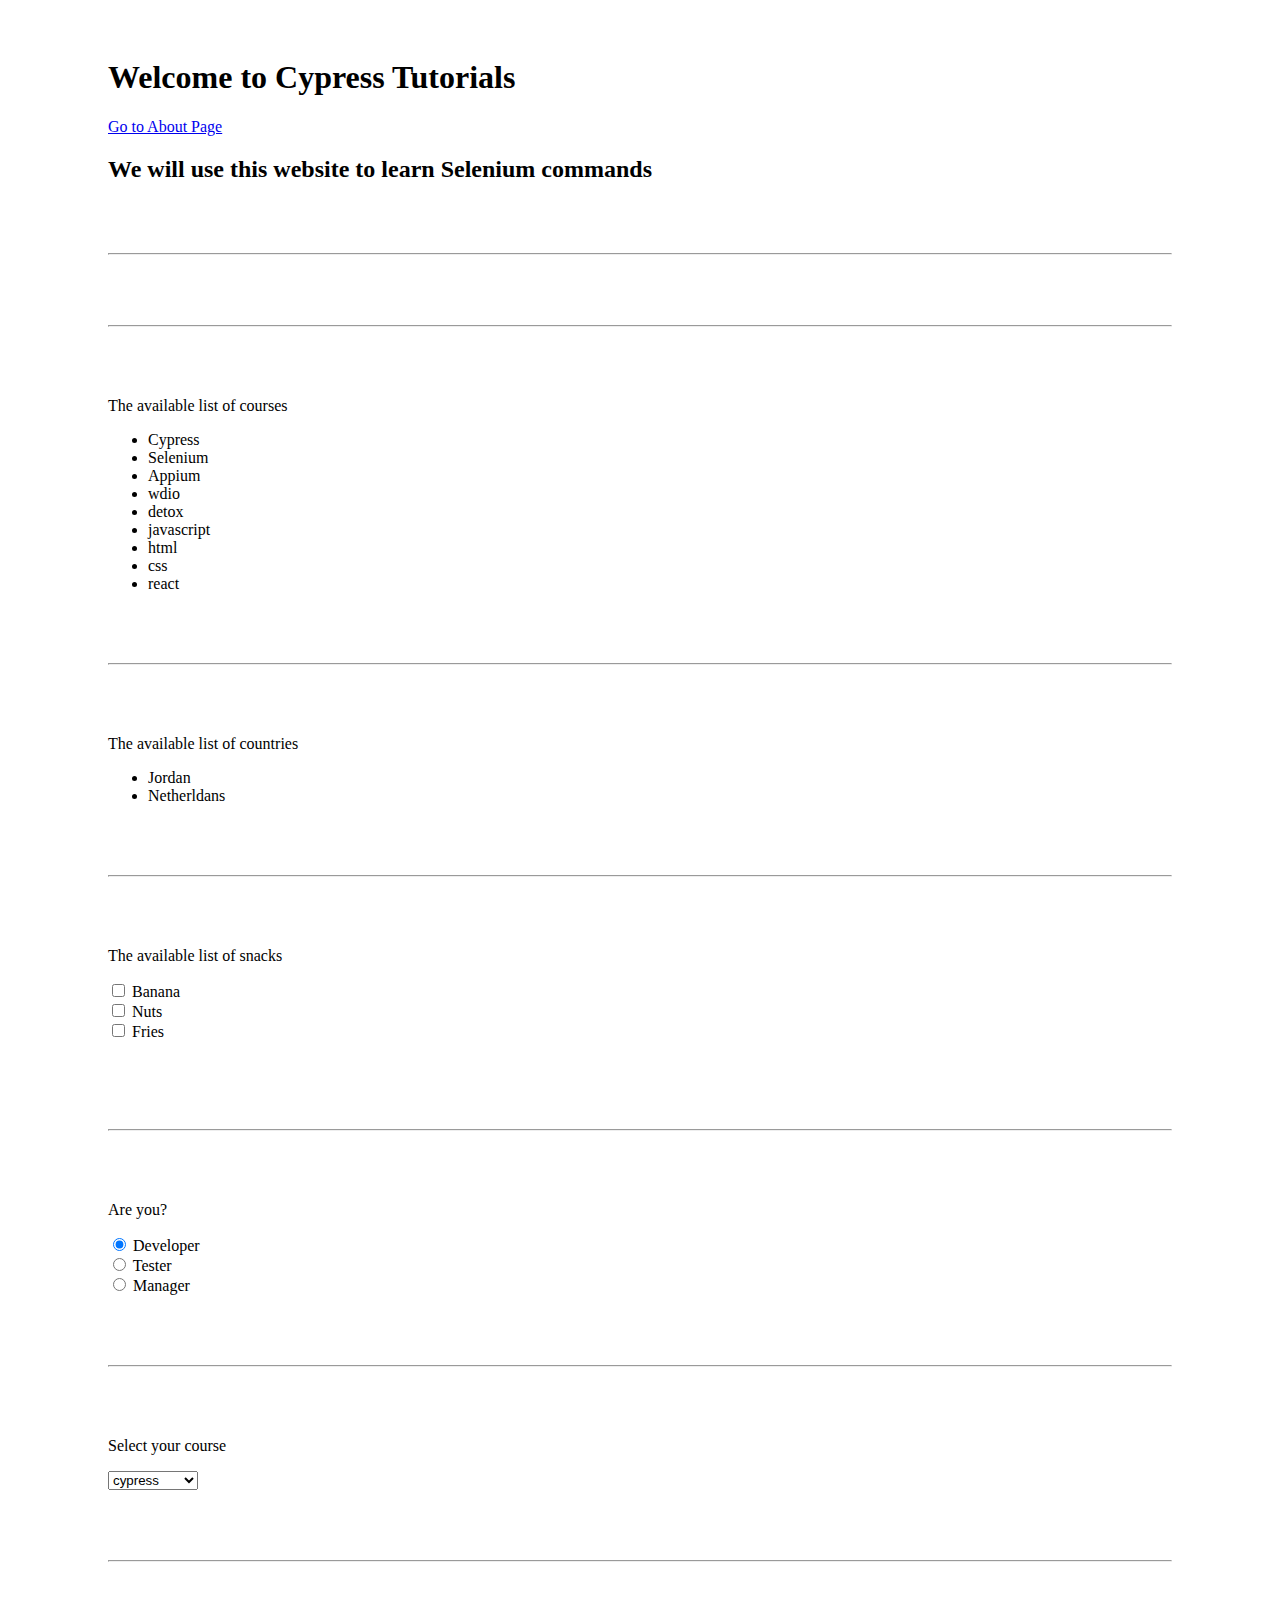
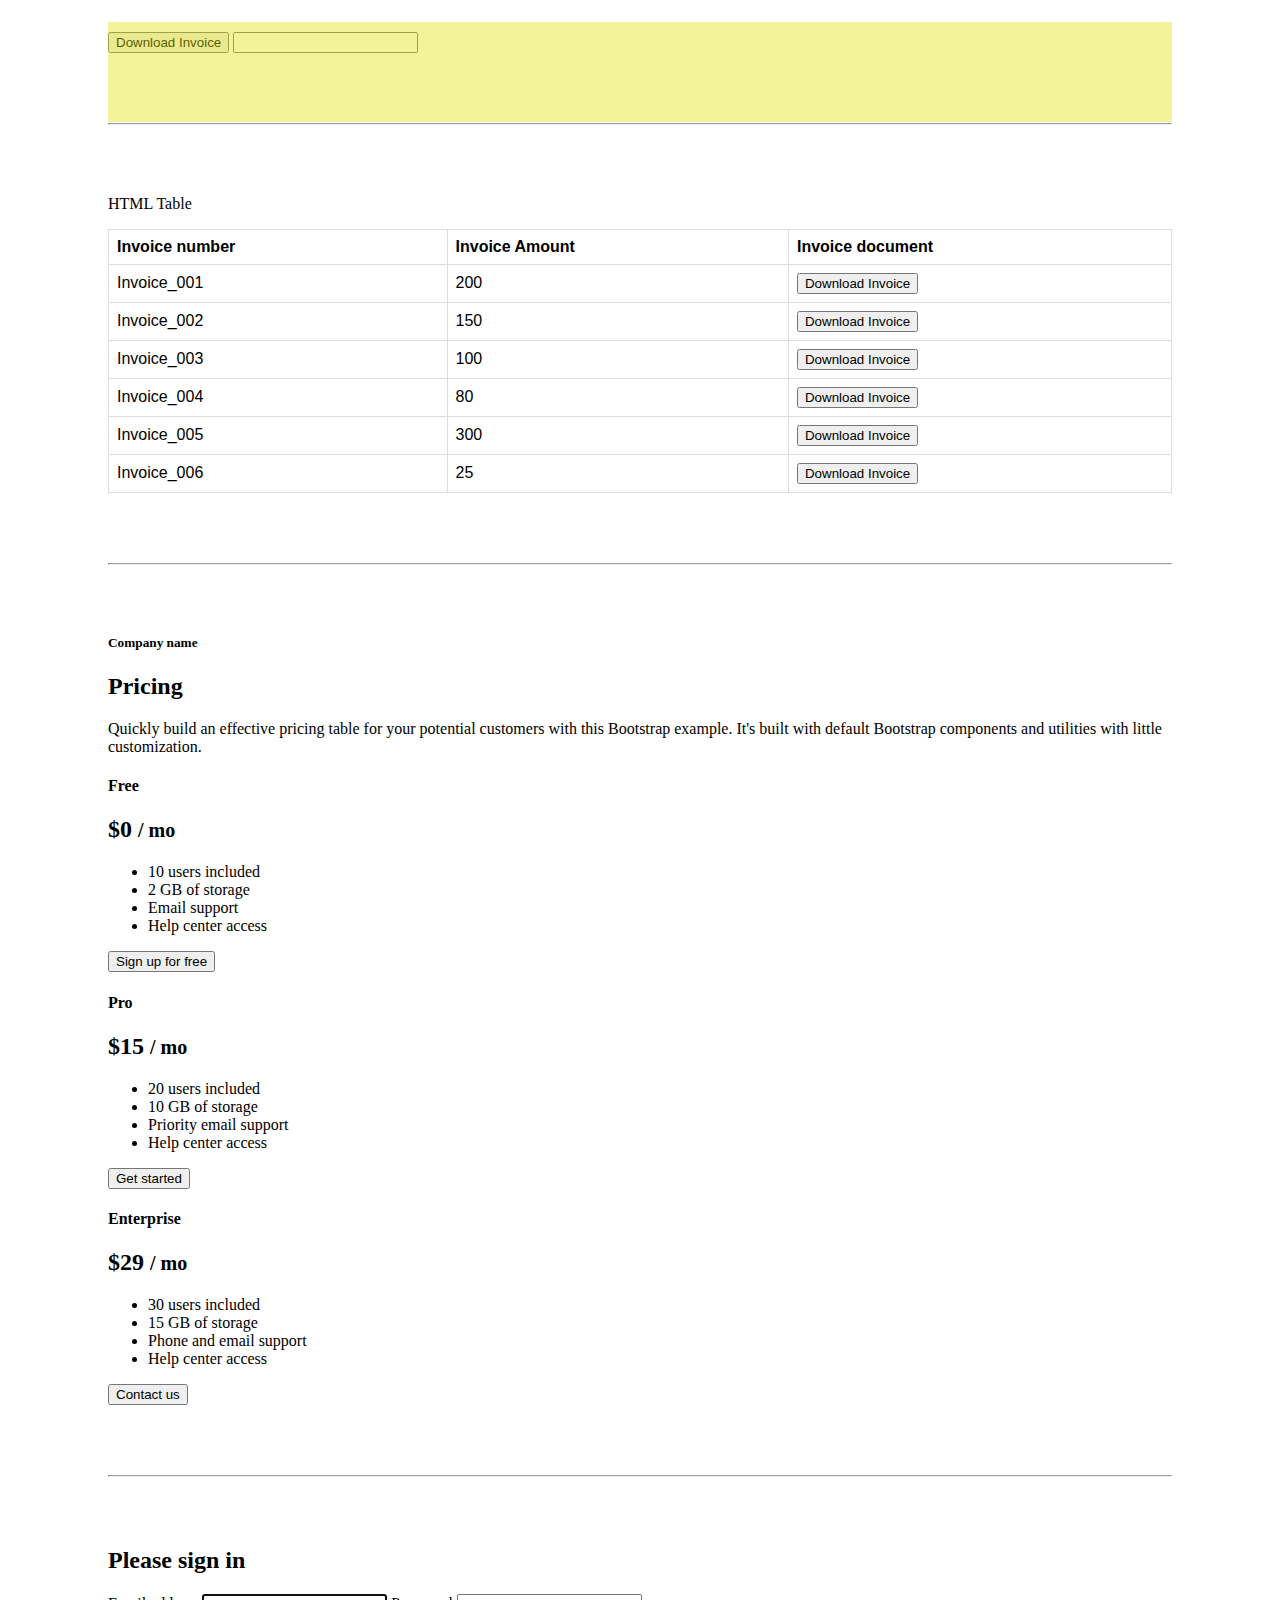
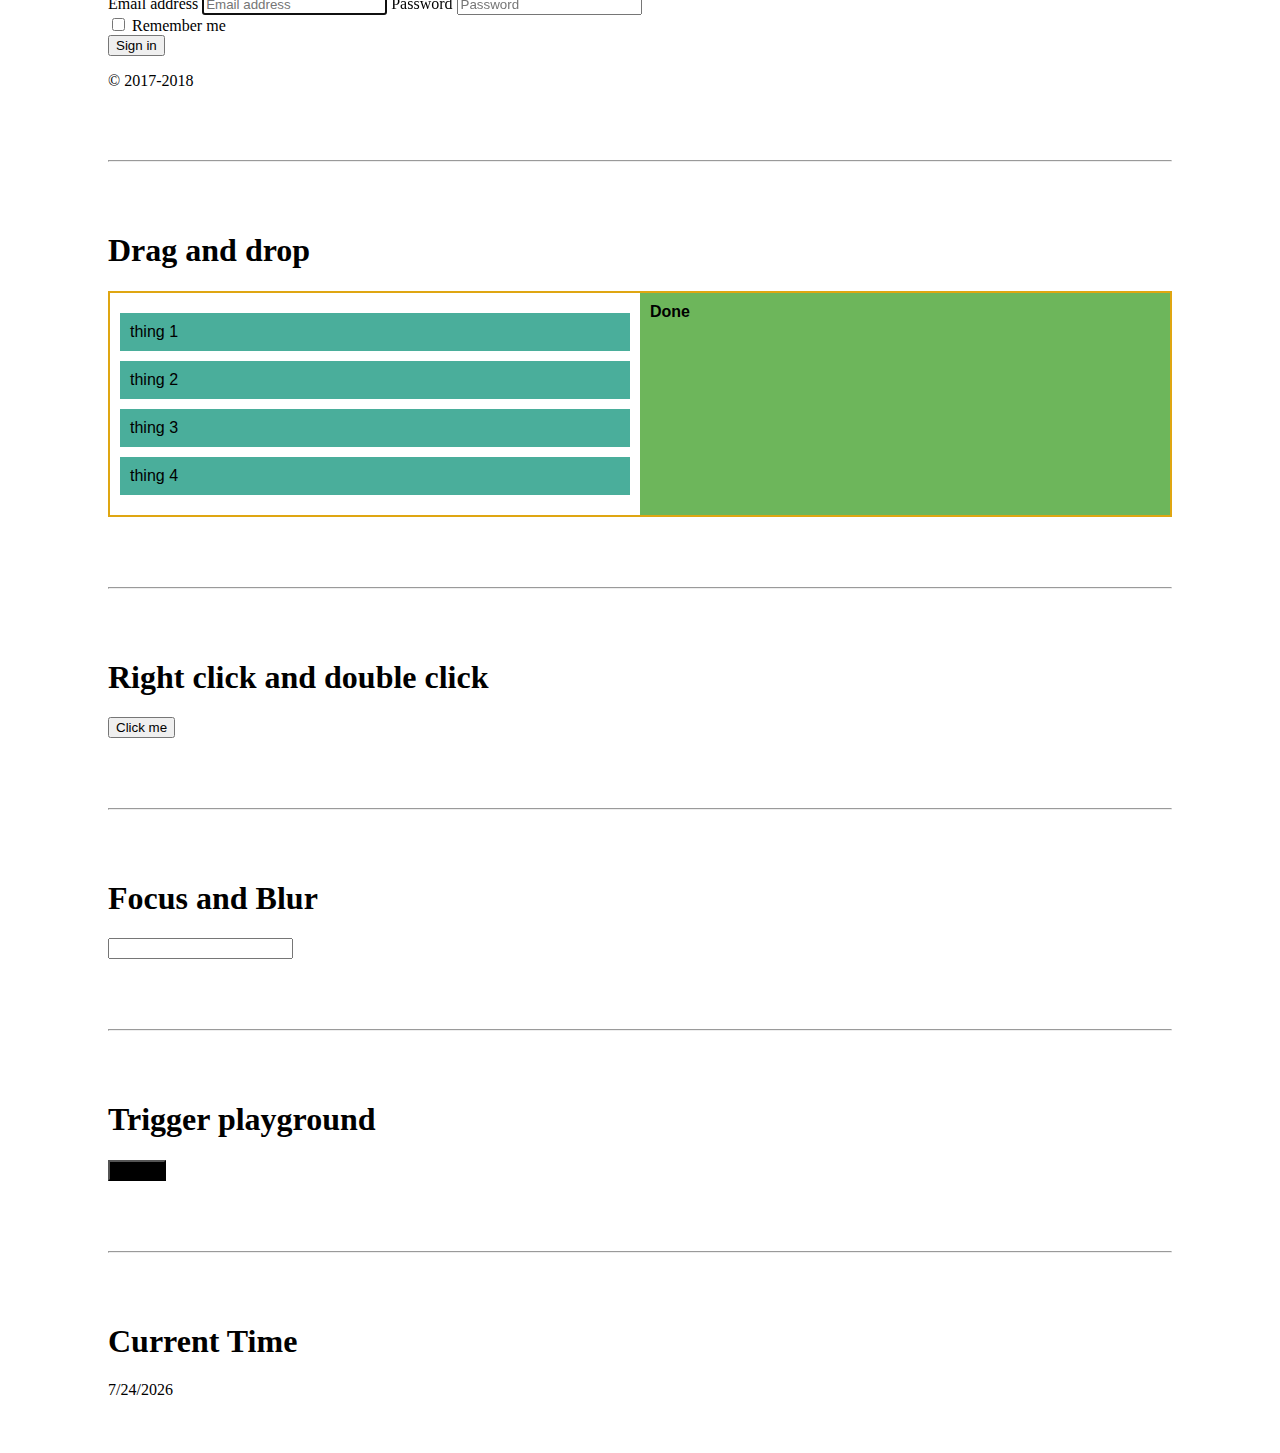
<file: src/test/resources/index.html>
<!DOCTYPE html>
<html lang="en">

<head>
    <meta charset="UTF-8">
    <meta name="viewport" content="width=device-width, initial-scale=1.0">
    <title>Cypress Tutorials</title>
    <link href="https://cdn.jsdelivr.net/npm/bootstrap@5.0.0-beta3/dist/css/bootstrap.min.css" rel="stylesheet" integrity="sha384-eOJMYsd53ii+scO/bJGFsiCZc+5NDVN2yr8+0RDqr0Ql0h+rP48ckxlpbzKgwra6" crossorigin="anonymous">
    <style>
        body {
            padding: 30px 100px;
        }

        table {
            font-family: arial, sans-serif;
            border-collapse: collapse;
            width: 100%;
        }

        hr {
            margin: 70px 0 !important;
        }

        td,
        th {
            border: 1px solid #dddddd;
            text-align: left;
            padding: 8px;
        }
        
        .example-parent {
            border: 2px solid #DFA612;
            color: black;
            display: flex;
            font-family: sans-serif;
            font-weight: bold;
}

        .example-origin {
        flex-basis: 100%;
        flex-grow: 1;
        padding: 10px;
        }

        .example-draggable {
        background-color: #4AAE9B;
        font-weight: normal;
        margin-bottom: 10px;
        margin-top: 10px;
        padding: 10px;
        }

        .example-dropzone {
        background-color: #6DB65B;
        flex-basis: 100%;
        flex-grow: 1;
        padding: 10px;
        }

        .button-container {
            position: relative;
        }

        .cover {
            width: 100%;
            height: 100px;
            position: absolute;
            background-color: rgba(225,225,0,0.4);
            top: -10px;
        }
    </style>

</head>

<body>
    <h1 id="welcome">Welcome to Cypress Tutorials</h1>
    <a id="aboutPage" class="about" href="./about.html">Go to About Page</a>
    <h2 name="description">We will use this website to learn Selenium commands</h2>
    <hr />
    <hr />
    <p>The available list of courses</p>
    <ul class="course-list">
        <li class="list1 web">Cypress</li>
        <li class="list2 web">Selenium</li>
        <li class="list3 mobile">Appium</li>
        <li class="list4 web mobile">wdio</li>
        <li class="list5 mobile">detox</li>
        <li class="list6 programming">javascript</li>
        <li class="list7 web">html</li>
        <li class="list8 web">css</li>
        <li class="list9 web">react</li>
    </ul>
    <hr>
    <p>The available list of countries</p>
    <ul class="country-list">
        <li class="list1">Jordan</li>
        <li class="list2">Netherldans</li>
    </ul>
    <hr>
    <p>The available list of snacks</p>
    <input type="checkbox" id="Banana" name="Banana" value="Banana">
    <label for="vehicle1"> Banana</label><br>
    <input type="checkbox" id="Nuts" name="Nuts" value="Nuts">
    <label for="vehicle2"> Nuts</label><br>
    <input type="checkbox" id="Fries" name="Fries" value="Fries">
    <label for="vehicle3"> Fries</label><br><br>
    <hr>
    <p>Are you?</p>
    <div>
        <input type="radio" id="Developer" name="Developer" value="Developer" checked>
        <label for="huey">Developer</label>
    </div>

    <div>
        <input type="radio" id="Tester" name="Tester" value="Tester">
        <label for="dewey">Tester</label>
    </div>

    <div>
        <input type="radio" id="Manager" name="Manager" value="Manager">
        <label for="louie">Manager</label>
    </div>
    <hr>
    <p>Select your course</p>

    <select name="courses" id="courses">
        <option value="cypress">cypress</option>
        <option value="selenium">selenium</option>
        <option value="appium">appium</option>
        <option value="wdio">wdiocourse</option>
    </select>

    <hr>
    <div class="button-container">
        <input value="Download Invoice" type="button" onclick="{setTimeout(() => this.value='Downloaded!', 5000 ) ;this.value='Downloading...'}" class="btn btn-primary hidden-button"/>
        <input type="text" name="coverdInput" id="coverdInput" />
        <div class="cover"></div>
    </div>

    <hr>
    <p>HTML Table</p>
    <table>
        <tr>
            <th>Invoice number</th>
            <th>Invoice Amount</th>
            <th>Invoice document</th>
        </tr>
        <tr>
            <td>Invoice_001</td>
            <td>200</td>
            <td><input value="Download Invoice" type="button" onclick="{setTimeout(() => this.value='Downloaded!', 5000 ) ;this.value='Downloading...'}" class="btn btn-primary invoice-button"/></td>
        </tr>
        <tr>
            <td>Invoice_002</td>
            <td>150</td>
            <td><input value="Download Invoice" type="button" onclick="{setTimeout(() => this.value='Downloaded!', 5000 ) ;this.value='Downloading...'}" class="btn btn-primary invoice-button"/></td>
        </tr>
        <tr>
            <td>Invoice_003</td>
            <td>100</td>
            <td><input value="Download Invoice" type="button" onclick="{setTimeout(() => this.value='Downloaded!', 5000 ) ;this.value='Downloading...'}" class="btn btn-primary invoice-button"/></td>
        </tr>
        <tr>
            <td>Invoice_004</td>
            <td>80</td>
            <td><input value="Download Invoice" type="button" onclick="{setTimeout(() => this.value='Downloaded!', 5000 ) ;this.value='Downloading...'}" class="btn btn-primary invoice-button"/></td>
        </tr>
        <tr>
            <td>Invoice_005</td>
            <td>300</td>
            <td><input value="Download Invoice" type="button" onclick="{setTimeout(() => this.value='Downloaded!', 5000 ) ;this.value='Downloading...'}" class="btn btn-primary invoice-button"/></td>
        </tr>
        <tr>
            <td>Invoice_006</td>
            <td>25</td>
            <td><input value="Download Invoice" type="button" onclick="{setTimeout(() => this.value='Downloaded!', 5000 ) ;this.value='Downloading...'}" class="btn btn-primary invoice-button"/></td>
        </tr>
    </table>
    <hr>
    <div class="d-flex flex-column flex-md-row align-items-center p-3 px-md-4 mb-3 bg-white border-bottom box-shadow">
        <h5 class="my-0 mr-md-auto font-weight-normal">Company name</h5>
    </div>

    <div class="pricing-header px-3 py-3 pt-md-5 pb-md-4 mx-auto text-center">
        <h2 class="display-4">Pricing</h2>
        <p class="lead">Quickly build an effective pricing table for your potential customers with this Bootstrap
            example.
            It's built with default Bootstrap components and utilities with little customization.</p>
    </div>

    <div class="container">
        <div class="card-deck mb-3 text-center">
            <div class="card mb-4 box-shadow">
                <div class="card-header">
                    <h4 class="my-0 font-weight-normal">Free</h4>
                </div>
                <div class="card-body">
                    <h2 class="card-title pricing-card-title">$0 <small class="text-muted">/ mo</small></h2>
                    <ul class="list-unstyled mt-3 mb-4">
                        <li>10 users included</li>
                        <li>2 GB of storage</li>
                        <li>Email support</li>
                        <li>Help center access</li>
                    </ul>
                    <button type="button" class="btn btn-lg btn-block btn-outline-primary">Sign up for free</button>
                </div>
            </div>
            <div class="card mb-4 box-shadow">
                <div class="card-header">
                    <h4 class="my-0 font-weight-normal">Pro</h4>
                </div>
                <div class="card-body">
                    <h2 class="card-title pricing-card-title">$15 <small class="text-muted">/ mo</small></h2>
                    <ul class="list-unstyled mt-3 mb-4">
                        <li>20 users included</li>
                        <li>10 GB of storage</li>
                        <li>Priority email support</li>
                        <li>Help center access</li>
                    </ul>
                    <button type="button" class="btn btn-lg btn-block btn-primary">Get started</button>
                </div>
            </div>
            <div class="card mb-4 box-shadow">
                <div class="card-header">
                    <h4 class="my-0 font-weight-normal">Enterprise</h4>
                </div>
                <div class="card-body">
                    <h2 class="card-title pricing-card-title">$29 <small class="text-muted">/ mo</small></h2>
                    <ul class="list-unstyled mt-3 mb-4">
                        <li>30 users included</li>
                        <li>15 GB of storage</li>
                        <li>Phone and email support</li>
                        <li>Help center access</li>
                    </ul>
                    <button type="button" class="btn btn-lg btn-block btn-primary">Contact us</button>
                </div>
            </div>
        </div>

        <hr>
        <form class="form-signin">
            <h2 class="h3 mb-3 font-weight-normal">Please sign in</h2>
            <label for="inputEmail" class="sr-only">Email address</label>
            <input type="email" id="inputEmail" data-testid="email" class="form-control" placeholder="Email address" required autofocus>
            <label for="inputPassword" class="sr-only">Password</label>
            <input type="password" id="inputPassword" data-testid="password" class="form-control" placeholder="Password" required>
            <div class="checkbox mb-3">
                <label>
                    <input type="checkbox" data-testid="checkbox" value="remember-me"> Remember me
                </label>
            </div>
            <button class="btn btn-lg btn-primary btn-block" data-testid="submit" type="submit">Sign in</button>
            <p class="mt-5 mb-3 text-muted">&copy; 2017-2018</p>
        </form>
        <hr>
        <h1>Drag and drop</h1>
        <div class="example-parent">
            <div class="example-origin">
              <div
                id="draggable-1"
                class="example-draggable"
                draggable="true"
                ondragstart="onDragStart(event);"
              >
                thing 1
              </div>
              <div
                id="draggable-2"
                class="example-draggable"
                draggable="true"
                ondragstart="onDragStart(event);"
              >
                thing 2
              </div>
              <div
                id="draggable-3"
                class="example-draggable"
                draggable="true"
                ondragstart="onDragStart(event);"
              >
                thing 3
              </div>
              <div
                id="draggable-4"
                class="example-draggable"
                draggable="true"
                ondragstart="onDragStart(event);"
              >
                thing 4
              </div>
            </div>
          
            <div
              class="example-dropzone"
              ondragover="onDragOver(event);"
              ondrop="onDrop(event);"
            >
              Done
            </div>
          </div>

          <hr>
          <h1>Right click and double click</h1>
          <input type="button" data-testid="right double click btn" value="Click me" class="btn btn-primary right double" oncontextmenu="this.value='Right Click'" ondblclick="this.value='Double Click'">

          <hr>
          <h1>Focus and Blur</h1>
          <input class="focus blur" type="text" onfocus="this.style.backgroundColor='red'" onblur="this.style.backgroundColor='blue'">


          <hr>
          <h1>Trigger playground</h1>
          <input class="trigger" id="trigger-button" value="Trigger" type="button" class="btn btn-primary trigger-button" onmouseover="this.style.backgroundColor='red'" onmouseout="this.style.backgroundColor='blue'" onmousedown="this.value='long press'" onmouseup="this.value='Trigger'" style="background-color: black" />

          <hr>
          <h1>Current Time</h1>
          <p id="date"></p>

        <script src="https://code.jquery.com/jquery-3.2.1.slim.min.js"
            integrity="sha384-KJ3o2DKtIkvYIK3UENzmM7KCkRr/rE9/Qpg6aAZGJwFDMVNA/GpGFF93hXpG5KkN"
            crossorigin="anonymous"></script>
        <script src="https://cdnjs.cloudflare.com/ajax/libs/popper.js/1.12.9/umd/popper.min.js"
            integrity="sha384-ApNbgh9B+Y1QKtv3Rn7W3mgPxhU9K/ScQsAP7hUibX39j7fakFPskvXusvfa0b4Q"
            crossorigin="anonymous"></script>
        <script src="https://maxcdn.bootstrapcdn.com/bootstrap/4.0.0/js/bootstrap.min.js"
            integrity="sha384-JZR6Spejh4U02d8jOt6vLEHfe/JQGiRRSQQxSfFWpi1MquVdAyjUar5+76PVCmYl"
            crossorigin="anonymous"></script>
            <script>
                function onDragStart(event) {
                    event
                        .dataTransfer
                        .setData('text/plain', event.target.id);

                    event
                        .currentTarget
                        .style
                        .backgroundColor = 'yellow';
                }

                function onDragOver(event) {
                    event.preventDefault();
                }

                function onDrop(event) {
                    const id = event
                        .dataTransfer
                        .getData('text');
                    const draggableElement = document.getElementById(id);
                    const dropzone = event.target;
                    dropzone.appendChild(draggableElement);
                    event
                        .dataTransfer
                        .clearData();
                }

                document.cookie = "name=qacart"
                document.cookie = "course=cypress"

                n =  new Date();
                y = n.getFullYear();
                m = n.getMonth() + 1;
                d = n.getDate();
                document.getElementById("date").innerHTML = m + "/" + d + "/" + y;
            </script>
</body>

</html>
</file>
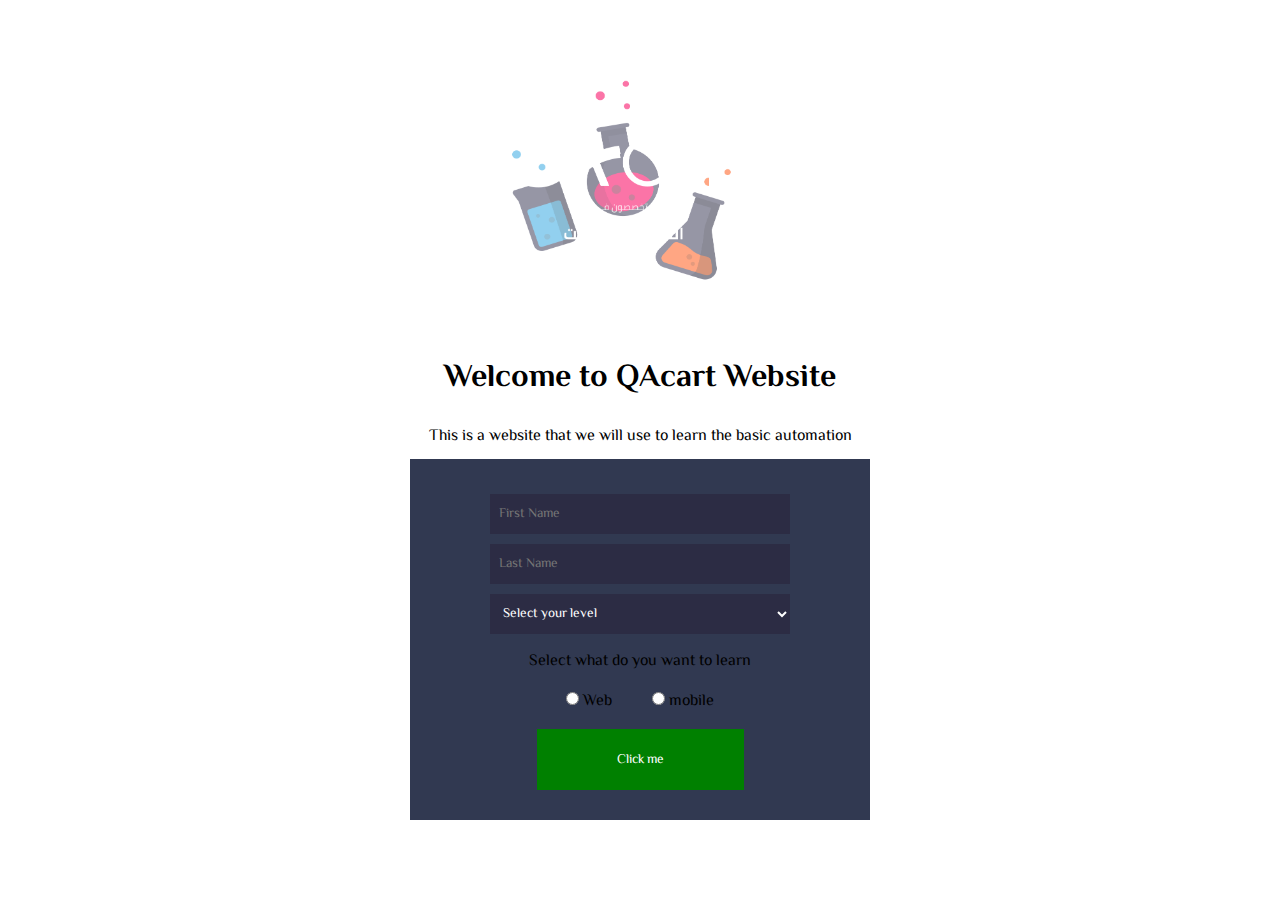
<file: src/test/resources/actions.html>
<!DOCTYPE html>
<html lang="en">
  <head>
    <meta charset="UTF-8" />
    <meta http-equiv="X-UA-Compatible" content="IE=edge" />
    <meta name="viewport" content="width=device-width, initial-scale=1.0" />
    <link rel="stylesheet" href="styles.css" />
    <title>Actions</title>
  </head>
  <body>
    <div class="container">
      <img class="logo" src="./images/logo qacart.png" />
      <h1 id="welcome">Welcome to QAcart Website</h1>
      <p>This is a website that we will use to learn the basic automation</p>
      <form class="form">
        <input
          class="input"
          name="firstName"
          type="text"
          placeholder="First Name"
        />
        <input
          class="input"
          name="lastName"
          type="text"
          placeholder="Last Name"
        />
        <select id="level" name="level" level>
          <option value="junior">Select your level</option>
          <option value="junior">Junior</option>
          <option value="senior">Senior</option>
          <option value="manager">Manager</option>
        </select>
        <p class="checkbox-header">Select what do you want to learn</p>
        <div class="checkbox-container">
          <div class="checkbox-item">
            <input type="radio" id="web" name="category" value="web" />
            <label for="web"> Web</label><br />
          </div>
          <div class="checkbox-item">
            <input type="radio" id="mobile" name="category" value="mobile" />
            <label for="mobile"> mobile</label><br />
          </div>
        </div>

        <button type="submit" class="button actions-button" id="actions-button">
          Click me
        </button>
      </form>
    </div>
    <script src="actions.js"></script>
  </body>
</html>
</file>
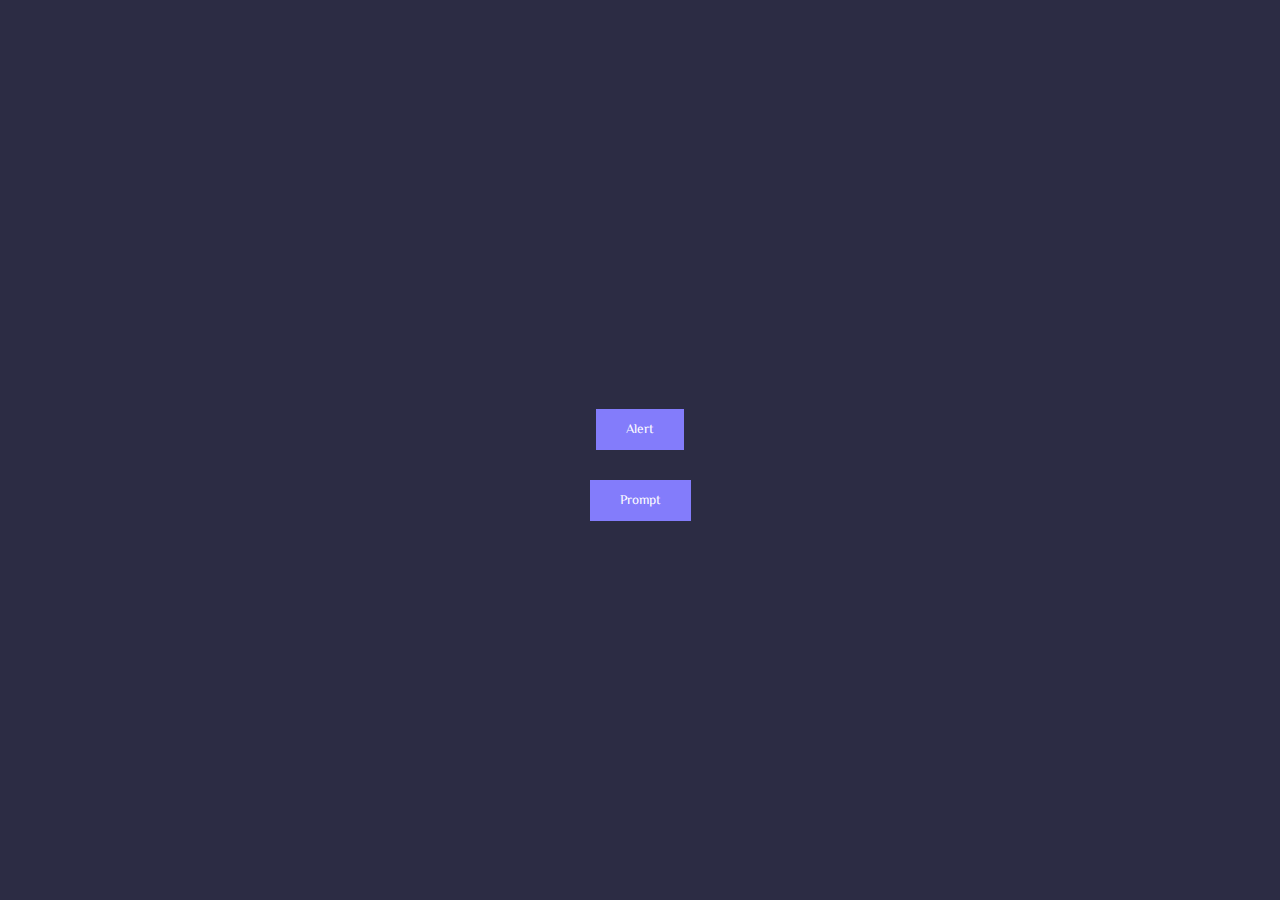
<file: src/test/resources/alert.html>
<!DOCTYPE html>
<html lang="en">
  <head>
    <meta charset="UTF-8" />
    <meta http-equiv="X-UA-Compatible" content="IE=edge" />
    <meta name="viewport" content="width=device-width, initial-scale=1.0" />
    <link rel="stylesheet" href="Style.css" />
    <title>Alert</title>
  </head>
  <body>
    <div class="alert-container">
      <button class="button alert">Alert</button>
      <button class="button prompt">Prompt</button>
    </div>

    <script src="alert.js"></script>
  </body>
</html>
</file>
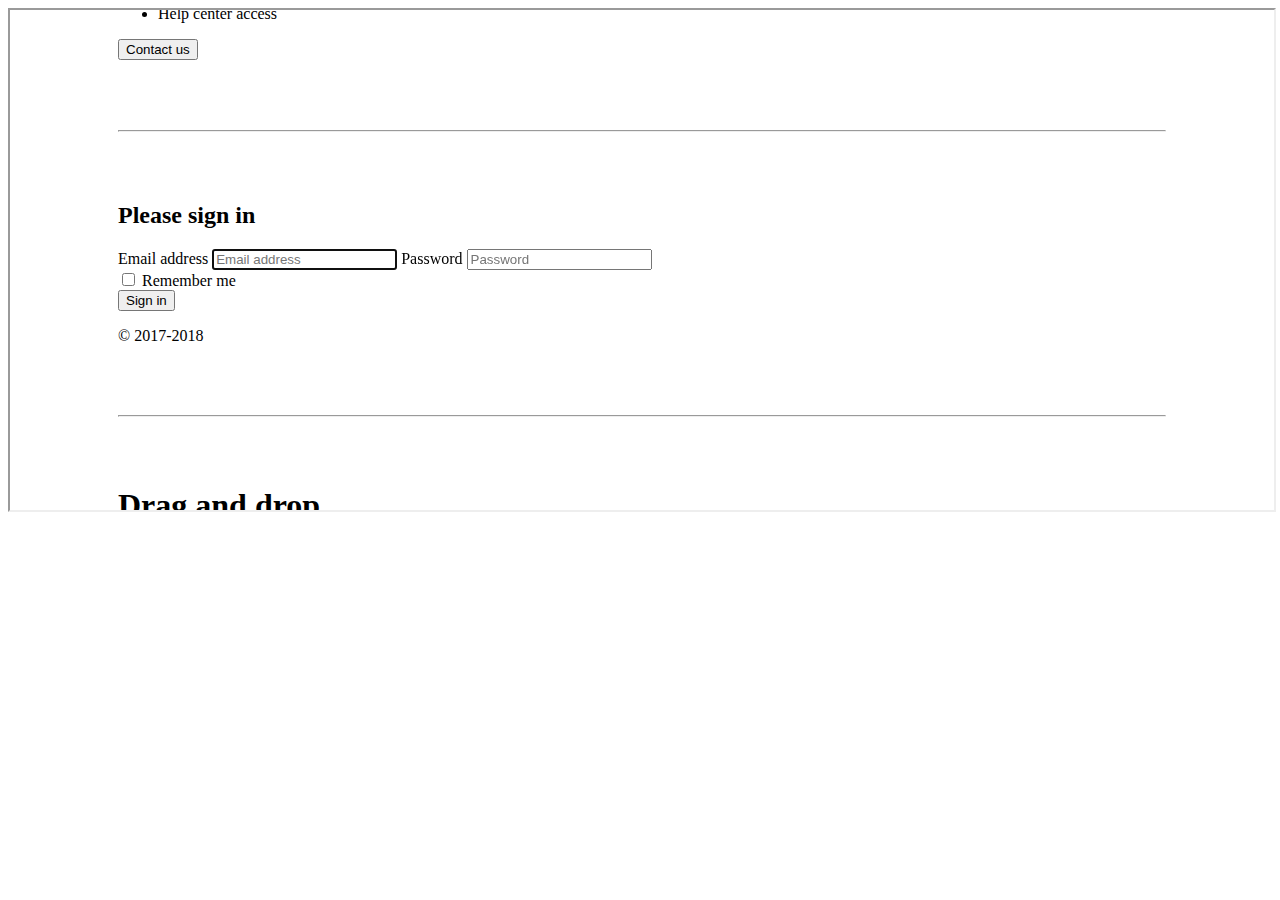
<file: src/test/resources/frame.html>
<!DOCTYPE html>
<html lang="en">
  <head>
    <meta charset="UTF-8" />
    <meta http-equiv="X-UA-Compatible" content="IE=edge" />
    <meta name="viewport" content="width=device-width, initial-scale=1.0" />
    <title>Child frame</title>
  </head>
  <body>
    <iframe
      id="links"
      name="links"
      width="100%"
      height="500px"
      src="index.html"
      title="qacart"
    ></iframe>
  </body>
</html>
</file>
<file: src/test/resources/styles.css>
@import url("https://fonts.googleapis.com/css2?family=El+Messiri:wght@400;700&display=swap");

* {
    margin: 0;
    padding: 0;
    box-sizing: border-box;
}

h1 {
    display: block;
    font-size: 2em;
    margin-block-start: 0.67em;
    margin-block-end: 0.67em;
    margin-inline-start: 0px;
    margin-inline-end: 0px;
    font-weight: bold;
}


body {
    background-color: #ffffff;
    display: flex;
    height: 100vh;
    width: 100vw;
    font-family: "El Messiri", sans-serif;

}

body{
    display: flex;
    flex-direction: column;
    justify-content: center;
    align-items: center;
    height: 100vh;
}
.container {
    width: 1000px;
    display: flex;
    flex-direction: column;
    align-items: center;
    justify-content: center;
    margin: 0 auto;
    padding: 50px;
}

.logo {
    width: 350px;
    margin-bottom: 50px;
}

.wrapper {
    display: grid;
    grid-template-columns: 1fr 1fr 1fr 1fr;
    grid-gap: 10px;
    background-color: #313951;
    margin-top: 30px;
    padding: 30px 50px;
}

.button {
    background-color: green;
    padding: 20px 80px;
    display: flex;
    align-items: center;
    justify-content: center;
    cursor: pointer;
    text-decoration: none;
    color: white;
    font-family: "El Messiri", sans-serif;
    border: none;
}

.form {
    display: flex;
    justify-content: center;
    align-items: center;
    flex-direction: column;
    background-color: #313951;
    padding: 30px 80px;
    margin-top: 10px;
}

.input {
    width: 300px;
    height: 40px;
    border: none;
    padding: 5px 9px;
    background-color: #2c2c44;
    color: #fff;
    font-family: "El Messiri", sans-serif;
    margin: 5px 0;
}

#level {
    width: 300px;
    height: 40px;
    padding: 5px 9px;
    border: none;
    background-color: #2c2c44;
    color: #fff;
    margin: 5px 0;
    font-family: "El Messiri", sans-serif;
}

.checkbox-header {
    margin-top: 10px;
}

.checkbox-container {
    display: flex;
    justify-content: center;
    margin: 10px 0px;
}

.checkbox-item {
    margin: 5px 20px;
}

.frame-container {
    display: flex;
    width: 100vw;
}

.frame-container div {
    display: flex;
    flex-direction: column;
    align-items: center;
    width: 90%;
}

iframe {
    margin: 30px 0;
}

.wait-container {
    display: flex;
    justify-content: center;
    align-items: center;
    width: 100vw;
    height: 100vh;
    position: relative;

    .body{
        background-color: #ffffff;
        display: flex;
        flex-direction: column;
        justify-content: center;
        align-items: center;
        height: 100vh;
    }

    .body{
        display: block;
        margin: 8px;
    }
}


.primary {
    background-color: #2c2c44;
    color: #fff;
    padding: 20px 80px;
    cursor: pointer;
}


.disabled {
    background-color: #2c2c44;
    color: #fff;
    cursor: pointer;
    padding: 10px 30px;
    display: flex;
    width: 300px;
    height: 300px;
    align-items: center;
    justify-content: center;
    text-decoration: none;
    font-family: "El Messiri", sans-serif;
    border: none;
}



.Secondary Button{
    background-color: forestgreen;
    color: #fff;
    padding: 20px 80px;
    cursor: pointer;
}

.cover {
    background-color: yellow;
    position: absolute;
    left: 0;
    right: 0;
    margin-left: auto;
    margin-right: auto;
    z-index: 10;
    opacity: 0.4;
    width: 300px;
    height: 300px;
}


.alert-container {
    display: flex;
    justify-content: center;
    align-items: center;
    flex-direction: column;
    width: 100vw;
    height: 100vh;
}

.alert-container button {
    margin-top: 30px;
}
</file>
<file: src/test/resources/Style.css>
@import url("https://fonts.googleapis.com/css2?family=El+Messiri:wght@400;700&display=swap");

* {
    margin: 0;
    padding: 0;
    box-sizing: border-box;
}

body {
    height: 100vh;
    width: 100vw;
    font-family: "El Messiri", sans-serif;
    background-color: #2c2c44;
    color: #fff;
}

.container {
    width: 1000px;
    display: flex;
    flex-direction: column;
    align-items: center;
    justify-content: center;
    margin: 0 auto;
    padding: 50px;
}

.logo {
    width: 350px;
    margin-bottom: 50px;
}

.wrapper {
    display: grid;
    grid-template-columns: 1fr 1fr 1fr 1fr;
    grid-gap: 10px;
    background-color: #313951;
    margin-top: 30px;
    padding: 30px 50px;
}

.button {
    background-color: #837cfb;
    padding: 10px 30px;
    display: flex;
    align-items: center;
    justify-content: center;
    cursor: pointer;
    text-decoration: none;
    color: white;
    font-family: "El Messiri", sans-serif;
    border: none;
}

.form {
    display: flex;
    justify-content: center;
    align-items: center;
    flex-direction: column;
    background-color: #313951;
    padding: 30px 80px;
    margin-top: 10px;
}

.input {
    width: 300px;
    height: 40px;
    border: none;
    padding: 5px 9px;
    background-color: #2c2c44;
    color: #fff;
    font-family: "El Messiri", sans-serif;
    margin: 5px 0;
}

#level {
    width: 300px;
    height: 40px;
    padding: 5px 9px;
    border: none;
    background-color: #2c2c44;
    color: #fff;
    margin: 5px 0;
    font-family: "El Messiri", sans-serif;
}

.checkbox-header {
    margin-top: 10px;
}

.checkbox-container {
    display: flex;
    justify-content: center;
    margin: 10px 0px;
}

.checkbox-item {
    margin: 5px 20px;
}

.frame-container {
    display: flex;
    width: 100vw;
}

.frame-container div {
    display: flex;
    flex-direction: column;
    align-items: center;
    width: 90%;
}

iframe {
    margin: 30px 0;
}

.wait-container {
    display: flex;
    justify-content: center;
    align-items: center;
    width: 100vw;
    height: 100vh;
    position: relative;
}

.cover {
    position: absolute;
    left: 0;
    right: 0;
    margin-left: auto;
    margin-right: auto;
    z-index: 10;
    background-color: yellow;
    opacity: 0.4;
    width: 300px;
    height: 300px;
}

.alert-container {
    display: flex;
    justify-content: center;
    align-items: center;
    flex-direction: column;
    width: 100vw;
    height: 100vh;
}

.alert-container button {
    margin-top: 30px;
}
</file>
